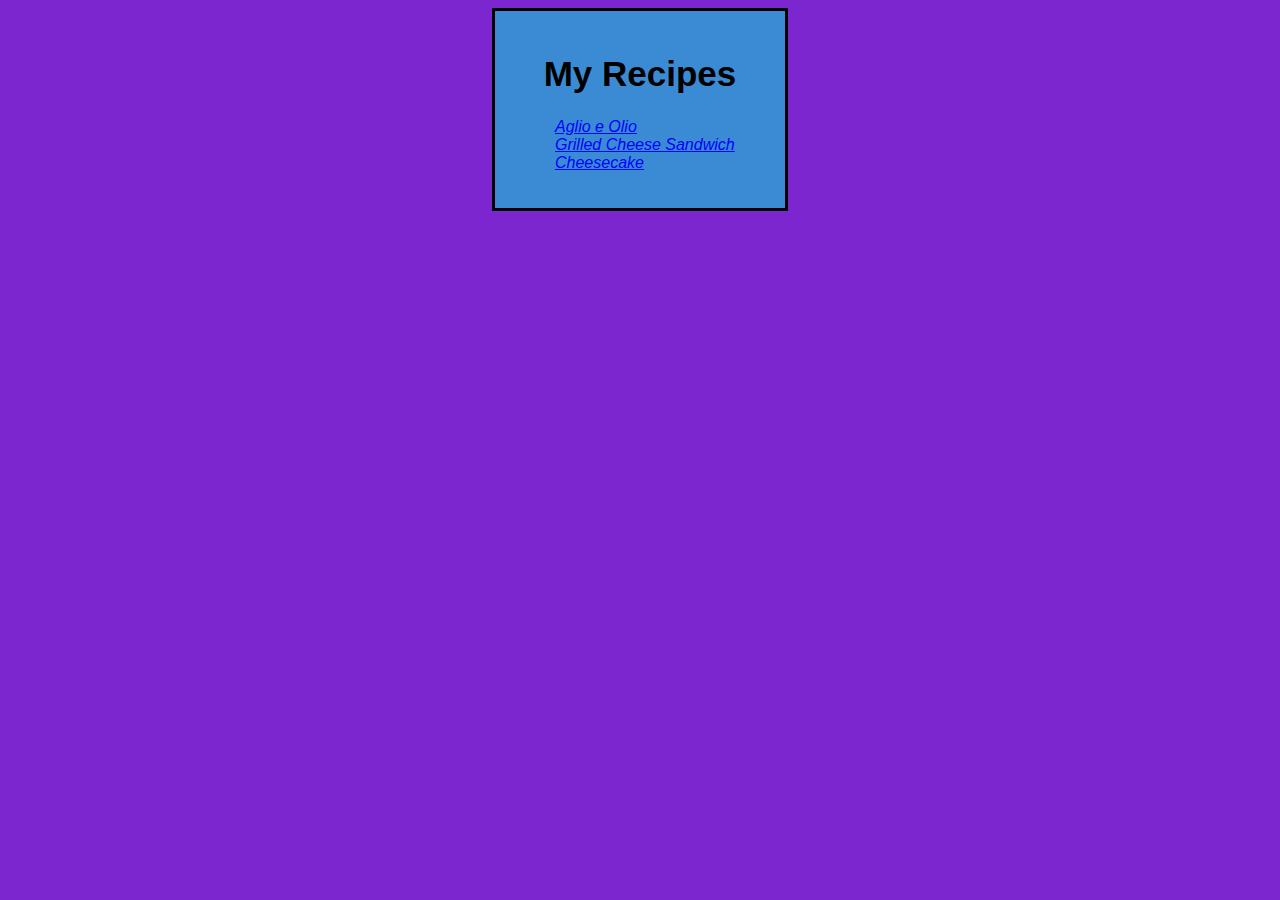
<file: index.html>
<!DOCTYPE html>
<html lang="en">

<head>
    <meta charset="UTF-8">
    <meta name="viewport" content="width=device-width, initial-scale=1.0">
    <link rel="stylesheet" href="./styles.css">
    <title>Recipes</title>
</head>

<body>
    <div class = 'main-box'>
        <h1>My Recipes</h1>
        <ul>
            <li><a href="./recipe-pages/aglio-e-olio.html" class = "recipe-link">Aglio e Olio</a></li>
            <li><a href="./recipe-pages/grilled-cheese.html" class = "recipe-link">Grilled Cheese Sandwich</a></li>
            <li><a href="./recipe-pages/cheesecake.html" class = "recipe-link">Cheesecake</a></li>
        </ul>
    </div>
</body>

</html>
</file>
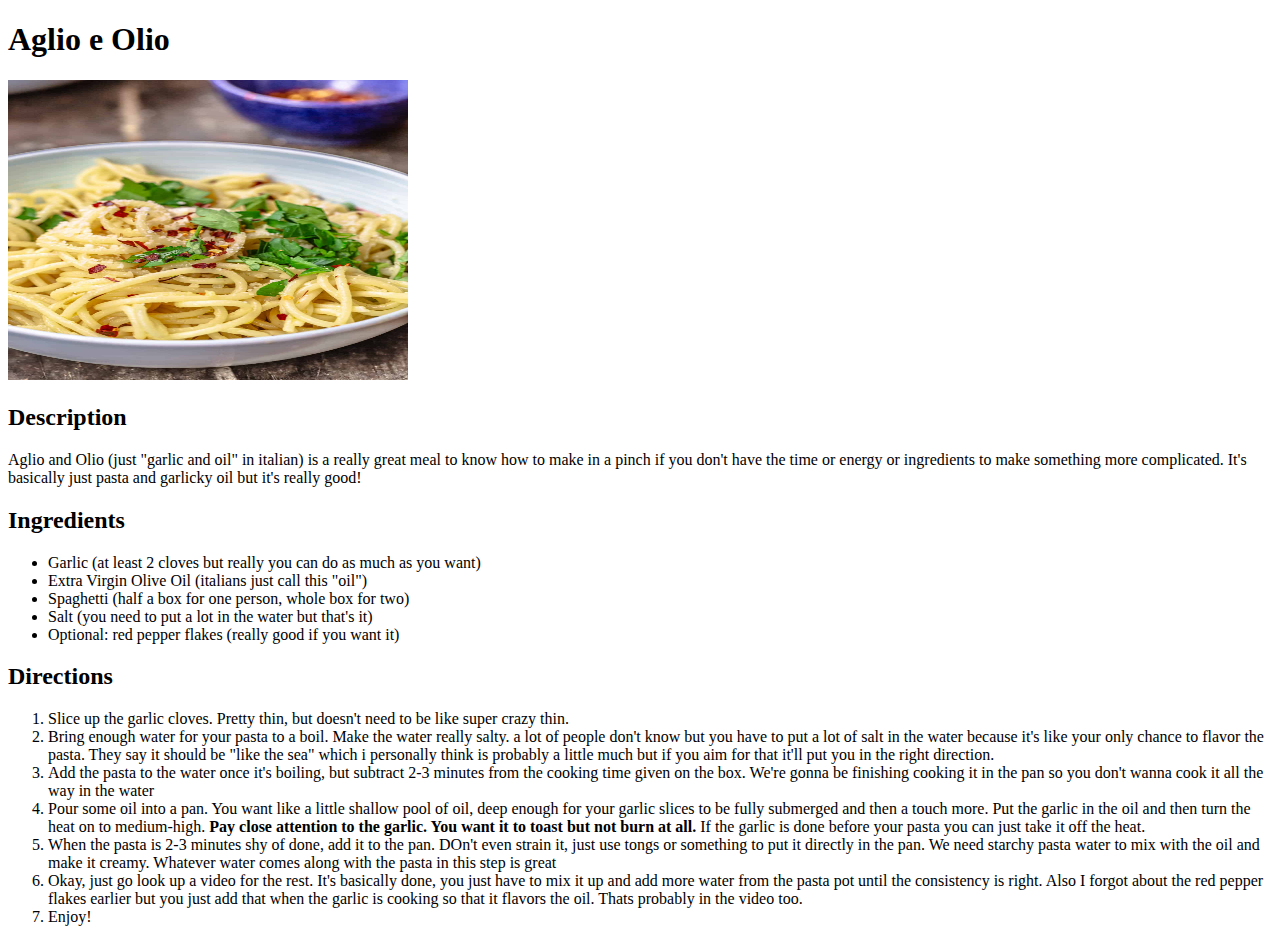
<file: recipe-pages/aglio-e-olio.html>
<!DOCTYPE html>
<html lang="en">

<head>
    <meta charset="UTF-8">
    <meta name="viewport" content="width=device-width, initial-scale=1.0">
    <title>Document</title>
</head>

<body>
    <h1>
        <strong>
            Aglio e Olio
        </strong>
    </h1>

    <img src="../images/aglio-e-olio.jpg" width="400" height="300">

    <h2> Description</h2>
    <p>Aglio and Olio (just "garlic and oil" in italian) is a really
        great meal to know how to make in a pinch if you don't have the 
        time or energy or ingredients to make something more complicated. 
        It's basically just pasta and garlicky oil but it's really good!
    </p>

    <h2>Ingredients</h2>
    <ul>
        <li>Garlic (at least 2 cloves but really you can do as much as you want)</li>
        <li>Extra Virgin Olive Oil (italians just call this "oil")</li>
        <li>Spaghetti (half a box for one person, whole box for two)</li>
        <li>Salt (you need to put a lot in the water but that's it)</li>
        <li>Optional: red pepper flakes (really good if you want it)</li>
    </ul>

    <h2>Directions</h2>
    <ol>
        <li>Slice up the garlic cloves. Pretty thin, but doesn't need to be like super crazy thin.</li>
        <li>Bring enough water for your pasta to a boil. Make the water really salty. 
            a lot of people don't know but you have to put a lot of salt in the water 
            because it's like your only chance to flavor the pasta. They say it should
            be "like the sea" which i personally think is probably a little much but 
            if you aim for that it'll put you in the right direction. 
        </li>
        <li>Add the pasta to the water once it's boiling, but subtract 2-3 minutes from
            the cooking time given on the box. We're gonna be finishing cooking it in 
            the pan so you don't wanna cook it all the way in the water
        </li>
        <li>Pour some oil into a pan. You want like a little shallow pool of oil, deep enough for 
            your garlic slices to be fully submerged and then a touch more. Put the garlic in the oil
            and then turn the heat on to medium-high. <strong>Pay close attention to the garlic. You want 
                it to toast but not burn at all. </strong> If the garlic is done before your pasta you can 
                just take it off the heat.
        </li>
        <li>When the pasta is 2-3 minutes shy of done, add it to the pan. DOn't even strain it,
            just use tongs or something to put it directly in the pan. We need starchy pasta water
            to mix with the oil and make it creamy. Whatever water comes along with the pasta in this step 
            is great
        </li>
        <li> Okay, just go look up a video for the rest. It's basically done, you just have to mix it up
            and add more water from the pasta pot until the consistency is right. Also I forgot about the 
            red pepper flakes earlier but you just add that when the garlic is cooking so that it
            flavors the oil. Thats probably in the video too.
        </li>
        <li>Enjoy!</li>
    </ol>

</body>

</html>
</file>
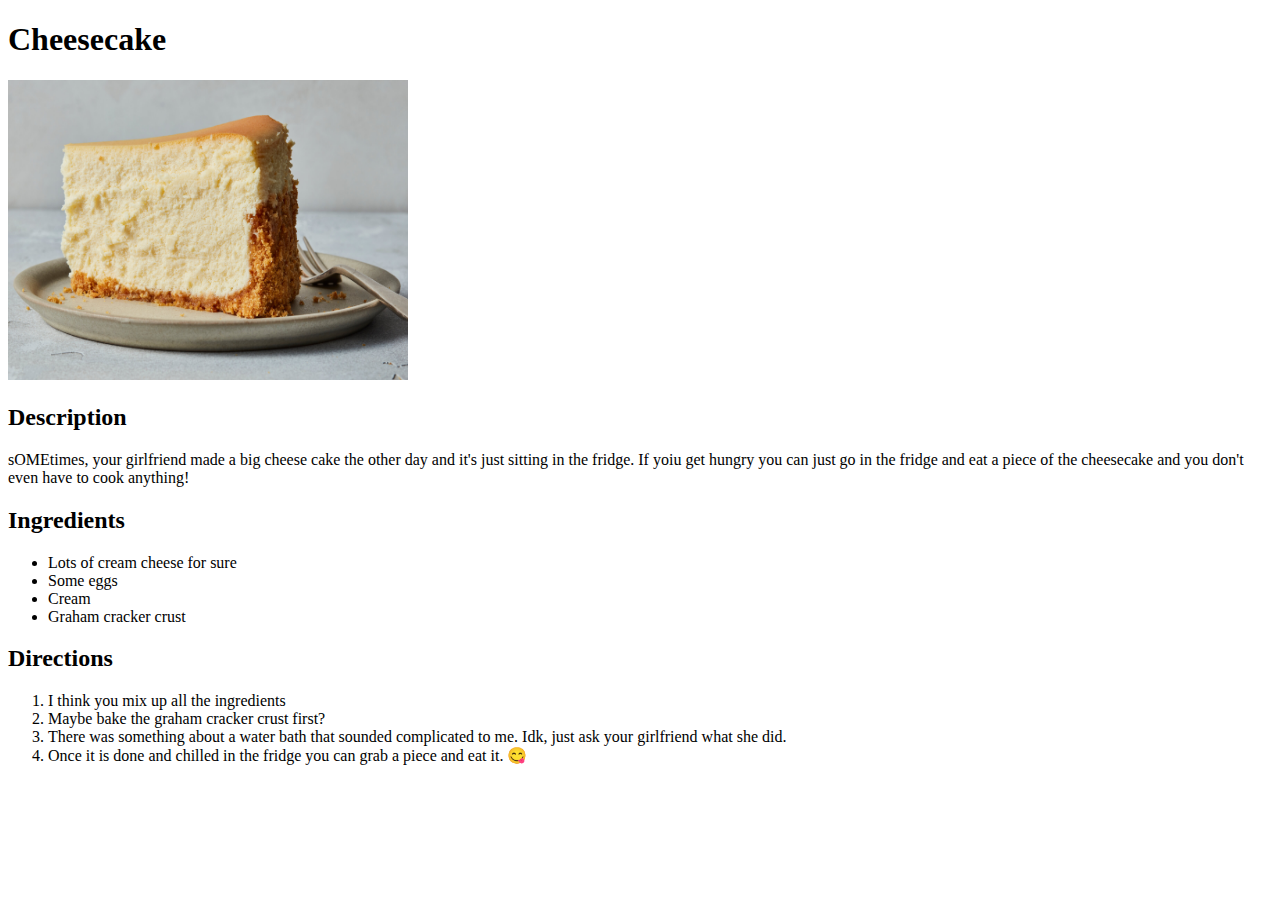
<file: recipe-pages/cheesecake.html>
<!DOCTYPE html>
<html lang="en">

<head>
    <meta charset="UTF-8">
    <meta name="viewport" content="width=device-width, initial-scale=1.0">
    <title>Document</title>
</head>

<body>
    <h1>
        <strong>
            Cheesecake
        </strong>
    </h1>
    <img src="../images/cheesecake.jpg" width="400" height="300">
    <h2>Description</h2>
    <p>sOMEtimes, your girlfriend made a big cheese cake the other day and
        it's just sitting in the fridge. If yoiu get hungry you can just go
        in the fridge and eat a piece of the cheesecake and you don't even 
        have to cook anything!
    </p>

    <h2>Ingredients</h2>
    <ul>
        <li>Lots of cream cheese for sure</li>
        <li>Some eggs</li>
        <li>Cream</li>
        <li>Graham cracker crust</li>
    </ul>

    <h2>Directions</h2>
    <p>
        <ol>
            <li>I think you mix up all the ingredients</li>
            <li>Maybe bake the graham cracker crust first?</li>
            <li>There was something about a water bath that sounded
                complicated to me. Idk, just ask your girlfriend
                what she did.
            </li>
            <li>Once it is done and chilled in the fridge you can 
                grab a piece and eat it. 😋
            </li>
        </ol>
    </p>

</body>

</html>
</file>
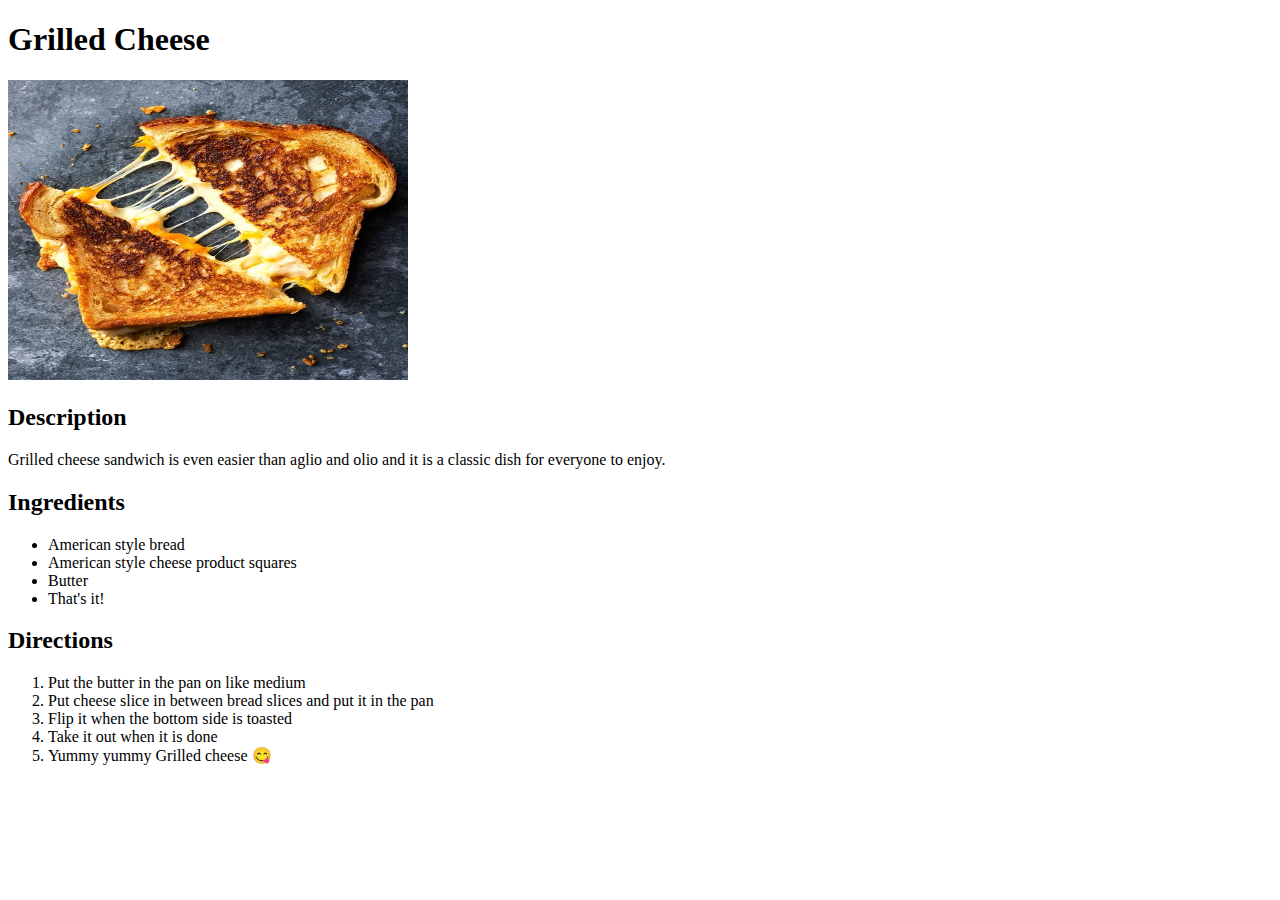
<file: recipe-pages/grilled-cheese.html>
<!DOCTYPE html>
<html lang="en">

<head>
    <meta charset="UTF-8">
    <meta name="viewport" content="width=device-width, initial-scale=1.0">
    <title>Document</title>
</head>

<body>
    <h1>
        <strong>
            Grilled Cheese
        </strong>
    </h1>

    <img src="../images/grilled-cheese.jpg" width="400" height="300">

    <h2>Description</h2>
    <p>Grilled cheese sandwich is even easier than aglio and olio and it is
        a classic dish for everyone to enjoy.
    </p>

    <h2>Ingredients</h2>
    <ul>
        <li>American style bread</li>
        <li>American style cheese product squares</li>
        <li>Butter</li>
        <li>That's it!</li>

    </ul>

    <h2>Directions</h2>
    <p>
        <ol>
            <li>Put the butter in the pan on like medium</li>
            <li>Put cheese slice in between bread slices and
                put it in the pan
            </li>
            <li>Flip it when the bottom side is toasted</li>
            <li>Take it out when it is done</li>
            <li>Yummy yummy Grilled cheese 😋</li>
        </ol>
    </p>


</body>

</html>
</file>
<file: styles.css>
body {
    background-color:rgb(123, 38, 207);
    
}

.main-box {
    background-color: rgb(58, 139, 211);
    width: 250px;
    margin: auto;
    padding: 20px;
    border: 3px solid black;
}

h1 {
    text-align: center;
    font-family:'Gill Sans', 'Gill Sans MT', Calibri, 'Trebuchet MS', sans-serif;
    font-size: 35px;
}

ul {
    list-style: none;
}

.recipe-link {
    font-family: 'Lucida Sans', 'Lucida Sans Regular', 'Lucida Grande', 'Lucida Sans Unicode', Geneva, Verdana, sans-serif;
    font-style: oblique;
    color:blue;

}
</file>
